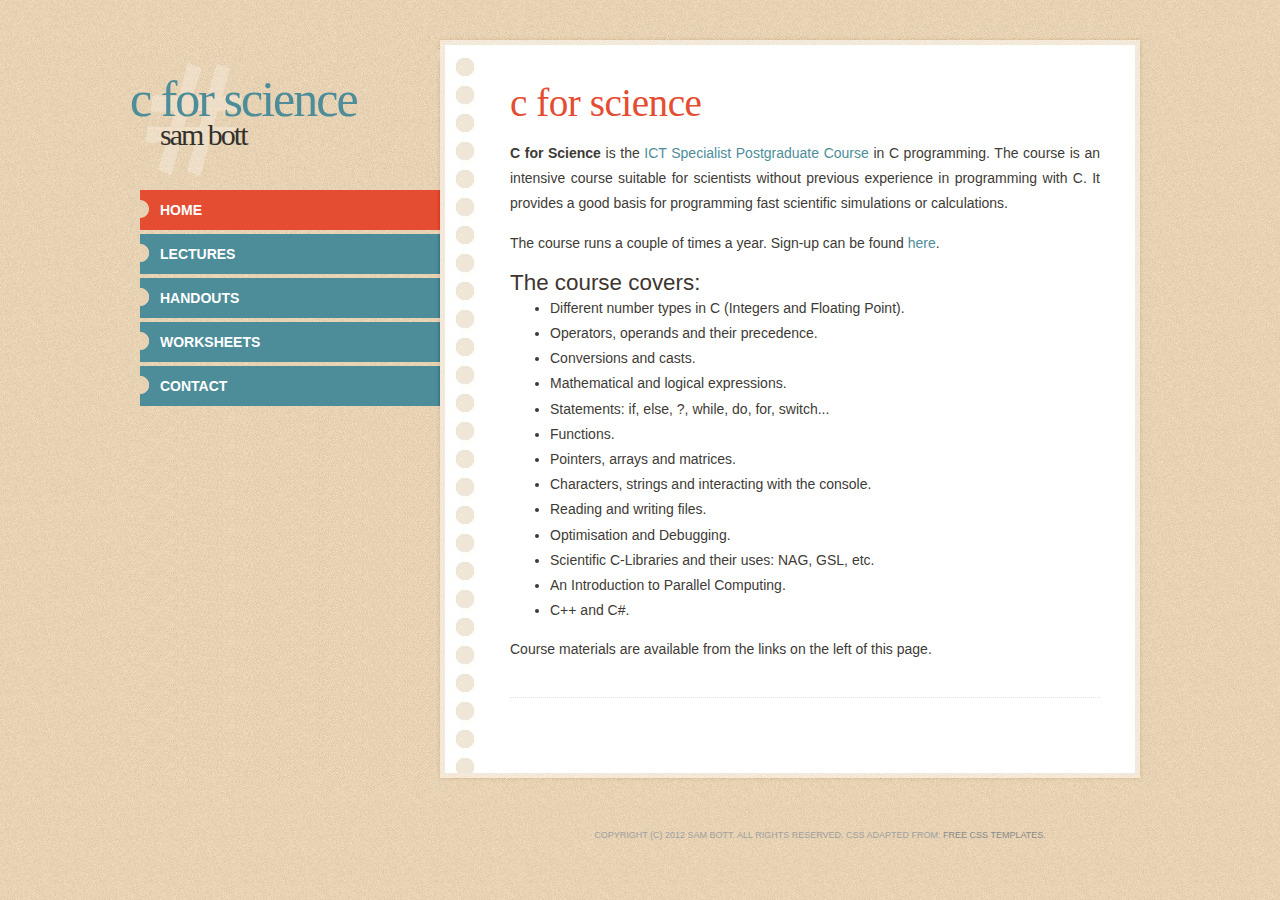
<file: public_html/c/index.html>
<!DOCTYPE html PUBLIC "-//W3C//DTD XHTML 1.0 Strict//EN" "http://www.w3.org/TR/xhtml1/DTD/xhtml1-strict.dtd">
<!--
Design modified/adapted from:

Design by Free CSS Templates
http://www.freecsstemplates.org
Released for free under a Creative Commons Attribution 2.5 License

Name       : Memoranda  
Description: A two-column, fixed-width design with dark color scheme.
Version    : 1.0
Released   : 20100801
-->
<html xmlns="http://www.w3.org/1999/xhtml">
<head>
<meta name="keywords" content="C, C++, programming, Sam Bott, ICT, C for Science" />
<meta name="description" content="Course notes for Imperial College London's 'C for Science' postgraduate course." />
<meta http-equiv="content-type" content="text/html; charset=utf-8" />
<title>C for Science</title>
<link href="style.css" rel="stylesheet" type="text/css" media="screen" />
</head>
<body>
<div id="wrapper">
	<div id="page">
		<div id="page-bgtop">
			<div id="page-bgbtm">
				<div id="content">
					<div class="post">
						<h2 class="title"><a href="#">C for Science </a></h2>
						<div style="clear: both;">&nbsp;</div>
						<div class="entry">
							<p><strong>C for Science</strong> is the <a href="http://www3.imperial.ac.uk/ict/services/training/traininginformation/specialistshortcourses">ICT Specialist Postgraduate Course</a> in C programming. The course is an intensive course suitable for scientists without previous experience in programming with C. It provides a good basis for programming fast scientific simulations or calculations.</p>
							<p>The course runs a couple of times a year. Sign-up can be found <a href="http://www3.imperial.ac.uk/cpd/courses/subject/itcourses/pgittraining">here</a>.</p>
							<h3>The course covers:</h3>
							<ul>
								<li>Different number types in C (Integers and Floating Point).</li>
								<li>Operators, operands and their precedence.</li>
								<li>Conversions and casts.</li>
								<li>Mathematical and logical expressions.</li>
								<li>Statements: if, else, ?, while, do, for, switch...</li>
								<li>Functions.</li>
								<li>Pointers, arrays and matrices.</li>
								<li>Characters, strings and interacting with the console.</li>
								<li>Reading and writing files.</li>
								<li>Optimisation and Debugging.</li>
								<li>Scientific C-Libraries and their uses: NAG, GSL, etc.</li>
								<li>An Introduction to Parallel Computing.</li>
								<li>C++ and C#.</li>
							</ul>
							<p>Course materials are available from the links on the left of this page.</p>
						</div>
					</div>
					<div style="clear: both;">&nbsp;</div>
				</div>
				<!-- end #content -->
				<div id="sidebar">
					<div id="logo">
						<h1><a href="index.html">C for Science</a></h1>
						<p>Sam Bott</p>
					</div>
					<div id="menu">
						<ul>
							<li class="current_page_item"><a href="index.html">Home</a></li>
							<li><a href="lectures.html">Lectures</a></li>
							<li><a href="handouts.html">Handouts</a></li>
							<li><a href="worksheets.html">Worksheets</a></li>
							<li><a href="contact.html">Contact</a></li>
						</ul>
					</div>
				</div>
				<!-- end #sidebar -->
				<div style="clear: both;">&nbsp;</div>
			</div>
		</div>
	</div>
	<!-- end #page -->
</div>
<div id="footer">
	<p>
		<script language="Javascript" src="http://www2.imperial.ac.uk/~shb104/c/counter/count.php?page=index"><!--
//--></script>
	</p>
	<p>Copyright (c) 2012 Sam Bott. All rights reserved. CSS adapted from: <a href="http://www.freecsstemplates.org/">Free CSS Templates</a>.</p>
</div>
<!-- end #footer -->
</body>
</html>
</file>
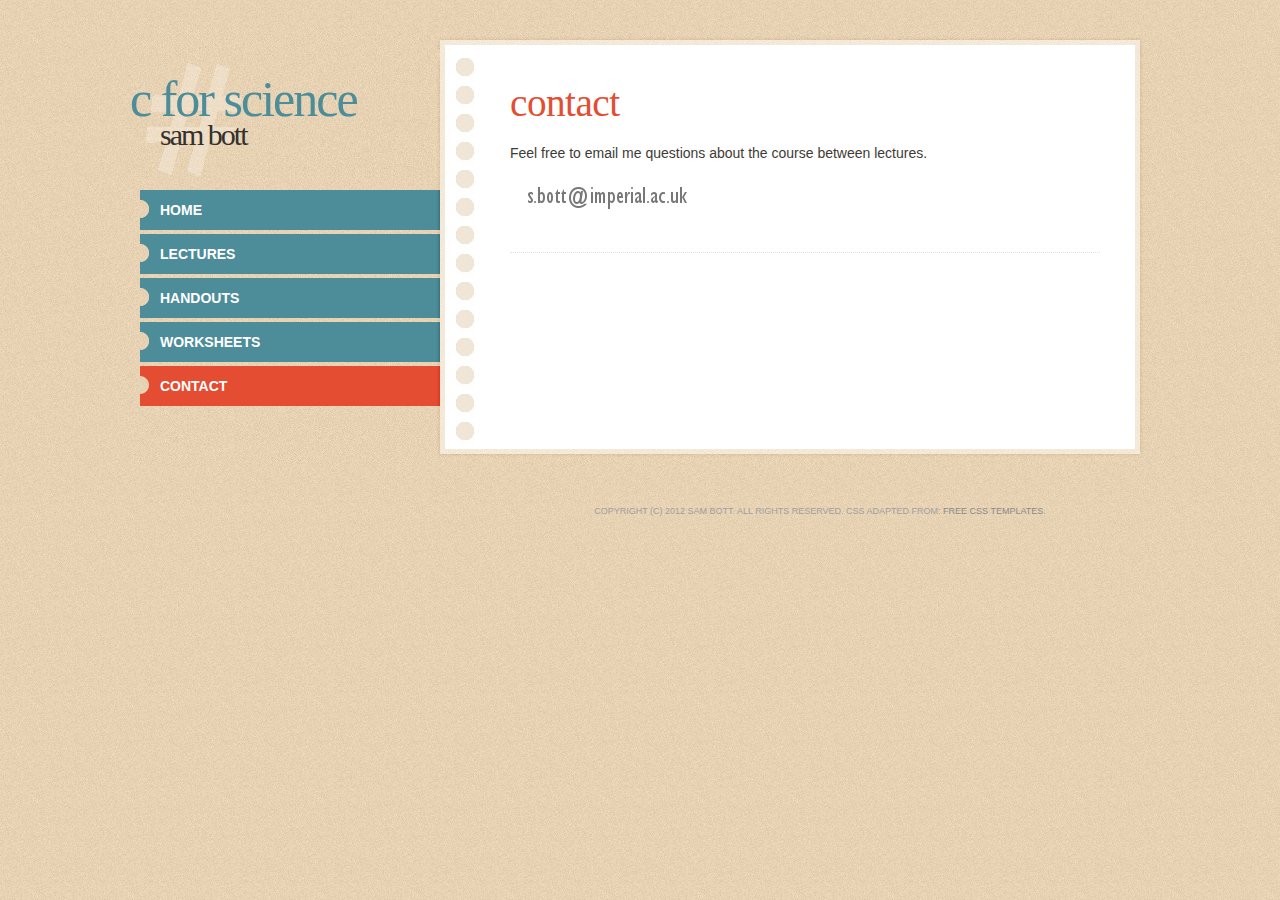
<file: public_html/c/contact.html>
<!DOCTYPE html PUBLIC "-//W3C//DTD XHTML 1.0 Strict//EN" "http://www.w3.org/TR/xhtml1/DTD/xhtml1-strict.dtd">
<!--
Design modified/adapted from:

Design by Free CSS Templates
http://www.freecsstemplates.org
Released for free under a Creative Commons Attribution 2.5 License

Name       : Memoranda  
Description: A two-column, fixed-width design with dark color scheme.
Version    : 1.0
Released   : 20100801
-->
<html xmlns="http://www.w3.org/1999/xhtml">
<head>
<meta name="keywords" content="C, C++, programming, Sam Bott, ICT, C for Science" />
<meta name="description" content="Course notes for Imperial College London's 'C for Science' postgraduate course." />
<meta http-equiv="content-type" content="text/html; charset=utf-8" />
<title>C for Science</title>
<link href="style.css" rel="stylesheet" type="text/css" media="screen" />
</head>
<body>
<div id="wrapper">
	<div id="page">
		<div id="page-bgtop">
			<div id="page-bgbtm">
				<div id="content">
					<div class="post">
						<h2 class="title"><a href="#">Contact </a></h2>
						<div style="clear: both;">&nbsp;</div>
						<div class="entry">
							<p>Feel free to email me questions about the course between lectures.</p>
							<p><img src="images/email.png" alt="my address" /></p>
						</div>
					</div>
					<div style="clear: both;">&nbsp;</div>
				</div>
				<!-- end #content -->
				<div id="sidebar">
					<div id="logo">
						<h1><a href="index.html">C for Science</a></h1>
						<p>Sam Bott</p>
					</div>
					<div id="menu">
						<ul>
							<li><a href="index.html">Home</a></li>
							<li><a href="lectures.html">Lectures</a></li>
							<li><a href="handouts.html">Handouts</a></li>
							<li><a href="worksheets.html">Worksheets</a></li>
							<li class="current_page_item"><a href="contact.html">Contact</a></li>
						</ul>
					</div>
				</div>
				<!-- end #sidebar -->
				<div style="clear: both;">&nbsp;</div>
			</div>
		</div>
	</div>
	<!-- end #page -->
</div>
<div id="footer">
	<p>
		<script language="Javascript" src="http://www2.imperial.ac.uk/~shb104/c/counter/count.php?page=contact"><!--
//--></script>
	</p>
	<p>Copyright (c) 2012 Sam Bott. All rights reserved. CSS adapted from: <a href="http://www.freecsstemplates.org/">Free CSS Templates</a>.</p>
</div>
<!-- end #footer -->
</body>
</html>
</file>
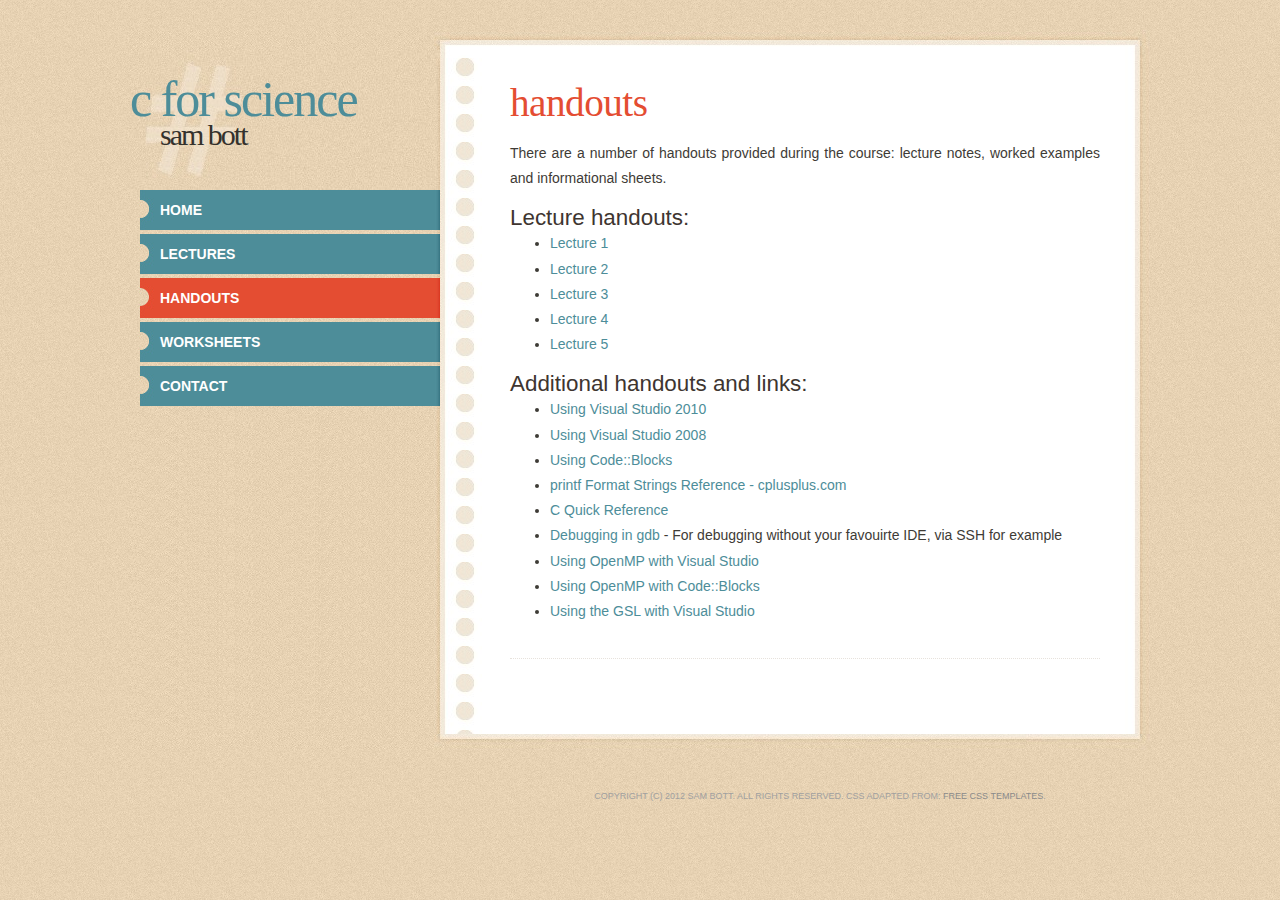
<file: public_html/c/handouts.html>
<!DOCTYPE html PUBLIC "-//W3C//DTD XHTML 1.0 Strict//EN" "http://www.w3.org/TR/xhtml1/DTD/xhtml1-strict.dtd">
<!--
Design modified/adapted from:

Design by Free CSS Templates
http://www.freecsstemplates.org
Released for free under a Creative Commons Attribution 2.5 License

Name       : Memoranda  
Description: A two-column, fixed-width design with dark color scheme.
Version    : 1.0
Released   : 20100801
-->
<html xmlns="http://www.w3.org/1999/xhtml">
<head>
<meta name="keywords" content="C, C++, programming, Sam Bott, ICT, C for Science" />
<meta name="description" content="Course notes for Imperial College London's 'C for Science' postgraduate course." />
<meta http-equiv="content-type" content="text/html; charset=utf-8" />
<title>C for Science</title>
<link href="style.css" rel="stylesheet" type="text/css" media="screen" />
</head>
<body>
<div id="wrapper">
	<div id="page">
		<div id="page-bgtop">
			<div id="page-bgbtm">
				<div id="content">
					<div class="post">
						<h2 class="title"><a href="#">Handouts </a></h2>
						<div style="clear: both;">&nbsp;</div>
						<div class="entry">
							<p>There are a number of handouts provided during the course: lecture notes, worked examples and informational sheets.</p>
							<h3>Lecture handouts:</h3>
							<ul>
								<li><a href="files/handouts/lecture1.pdf">Lecture 1</a></li>
								<li><a href="files/handouts/lecture2.pdf">Lecture 2</a></li>
								<li><a href="files/handouts/lecture3.pdf">Lecture 3</a></li>
								<li><a href="files/handouts/lecture4.pdf">Lecture 4</a></li>
								<li><a href="files/handouts/lecture5.pdf">Lecture 5</a></li>
							</ul>
							<h3>Additional handouts and links:</h3>
							<ul>
								<li><a href="files/other/UsingVS2010.pdf">Using Visual Studio 2010</a></li>
								<li><a href="files/other/UsingVS2008.pdf">Using Visual Studio 2008</a></li>
								<li><a href="files/other/UsingCodeBlocks.pdf">Using Code::Blocks</a></li>
								<li><a href="http://www.cplusplus.com/reference/clibrary/cstdio/printf/">printf Format Strings Reference - cplusplus.com</a></li>
								<li><a href="files/other/C_Crib_Sheet_12.pdf">C Quick Reference</a></li>
								<li><a href="files/other/debugexample.pdf">Debugging in gdb</a> - For debugging without your favouirte IDE, via SSH for example</li>
								<li><a href="files/other/VsOpenMP.pdf">Using OpenMP with Visual Studio</a></li>
								<li><a href="files/other/CbOpenMP.pdf">Using OpenMP with Code::Blocks</a></li>
								<li><a href="files/other/UsingGSLwithVisualStudio.pdf">Using the GSL with Visual Studio</a></li>
							</ul>
						</div>
					</div>
					<div style="clear: both;">&nbsp;</div>
				</div>
				<!-- end #content -->
				<div id="sidebar">
					<div id="logo">
						<h1><a href="index.html">C for Science</a></h1>
						<p>Sam Bott</p>
					</div>
					<div id="menu">
						<ul>
							<li><a href="index.html">Home</a></li>
							<li><a href="lectures.html">Lectures</a></li>
							<li class="current_page_item"><a href="handouts.html">Handouts</a></li>
							<li><a href="worksheets.html">Worksheets</a></li>
							<li><a href="contact.html">Contact</a></li>
						</ul>
					</div>
				</div>
				<!-- end #sidebar -->
				<div style="clear: both;">&nbsp;</div>
			</div>
		</div>
	</div>
	<!-- end #page -->
</div>
<div id="footer">
	<p>
		<script language="Javascript" src="http://www2.imperial.ac.uk/~shb104/c/counter/count.php?page=handouts"><!--
//--></script>
	</p>
	<p>Copyright (c) 2012 Sam Bott. All rights reserved. CSS adapted from: <a href="http://www.freecsstemplates.org/">Free CSS Templates</a>.</p>
</div>
<!-- end #footer -->
</body>
</html>
</file>
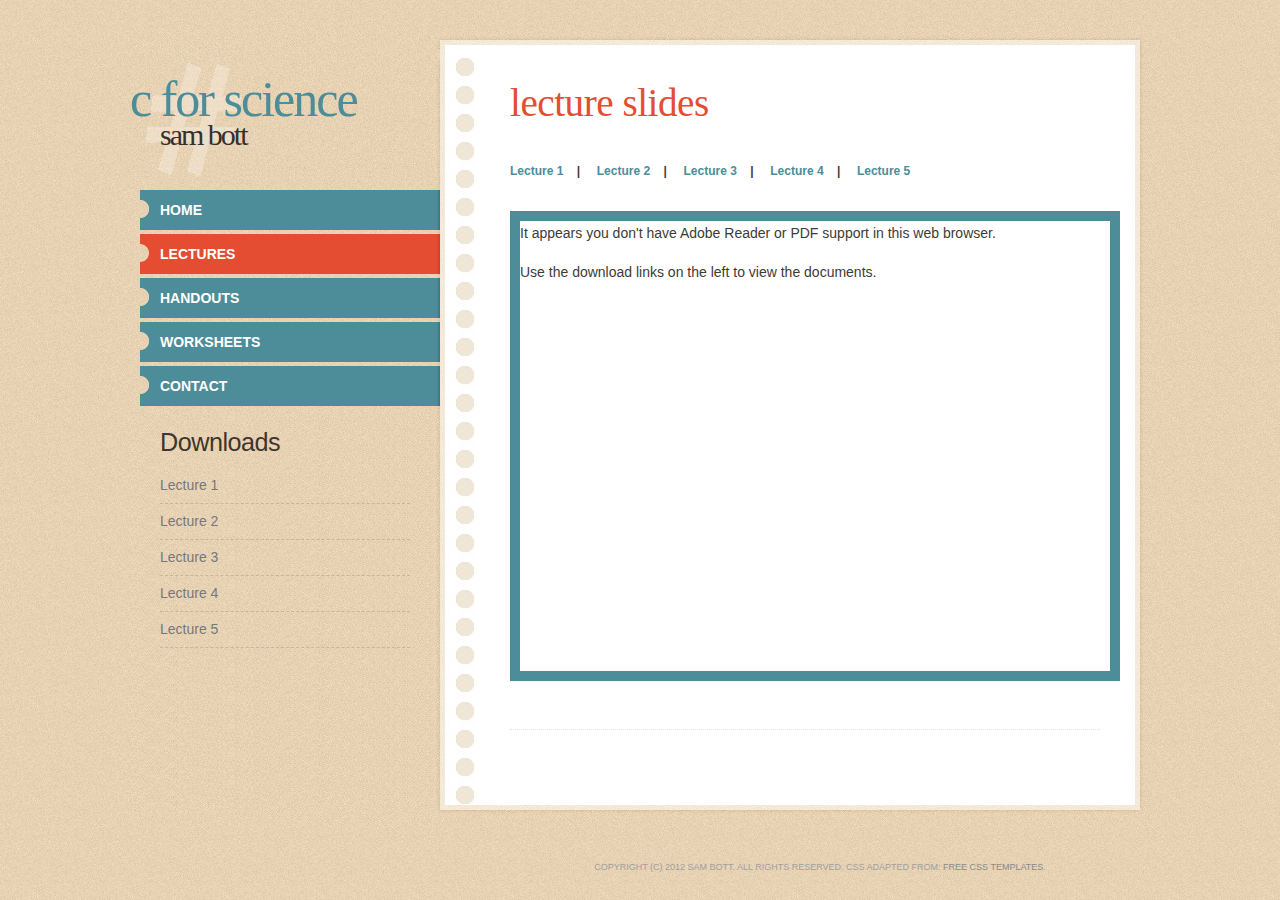
<file: public_html/c/lectures.html>
<!DOCTYPE html PUBLIC "-//W3C//DTD XHTML 1.0 Strict//EN" "http://www.w3.org/TR/xhtml1/DTD/xhtml1-strict.dtd">
<!--
Design modified/adapted from:

Design by Free CSS Templates
http://www.freecsstemplates.org
Released for free under a Creative Commons Attribution 2.5 License

Name       : Memoranda  
Description: A two-column, fixed-width design with dark color scheme.
Version    : 1.0
Released   : 20100801
-->
<html xmlns="http://www.w3.org/1999/xhtml">
<head>
<meta name="keywords" content="C, C++, programming, Sam Bott, ICT, C for Science" />
<meta name="description" content="Course notes for Imperial College London's 'C for Science' postgraduate course." />
<meta http-equiv="content-type" content="text/html; charset=utf-8" />
<title>C for Science</title>
<link href="style.css" rel="stylesheet" type="text/css" media="screen" />
<style type="text/css">
<!--

.pdf {
	width: 100%;
	height: 450px;
	margin: 2em auto;
	border: 10px solid #4D8D99;
}

.pdf .p {
   padding: 1em;
}

.pdf .object {
   display: block;
   border: solid 1px #000000;
}

-->
</style>
<script type="text/javascript" src="pdfobject.js"></script>
<script type='text/javascript'>

  function embedPDF1(){
    var myPDF = new PDFObject({ 
      url: 'files/slides/lecture1.pdf',
      pdfOpenParams: { view: 'Fit', pagemode: 'none', scrollbars: '0', toolbar: '0', statusbar: '0', messages: '0', navpanes: '0' }
    }).embed('pdfdiv'); 
  }
  function embedPDF2(){
    var myPDF = new PDFObject({ 
      url: 'files/slides/lecture2.pdf',
      pdfOpenParams: { view: 'Fit', pagemode: 'none', scrollbars: '0', toolbar: '0', statusbar: '0', messages: '0', navpanes: '0' }
    }).embed('pdfdiv'); 
  }
  function embedPDF3(){
    var myPDF = new PDFObject({ 
      url: 'files/slides/lecture3.pdf',
      pdfOpenParams: { view: 'Fit', pagemode: 'none', scrollbars: '0', toolbar: '0', statusbar: '0', messages: '0', navpanes: '0' }
    }).embed('pdfdiv'); 
  }
  function embedPDF4(){
    var myPDF = new PDFObject({ 
      url: 'files/slides/lecture4.pdf',
      pdfOpenParams: { view: 'Fit', pagemode: 'none', scrollbars: '0', toolbar: '0', statusbar: '0', messages: '0', navpanes: '0' }
    }).embed('pdfdiv'); 
  }
  function embedPDF5(){
    var myPDF = new PDFObject({ 
      url: 'files/slides/lecture5.pdf',
      pdfOpenParams: { view: 'Fit', pagemode: 'none', scrollbars: '0', toolbar: '0', statusbar: '0', messages: '0', navpanes: '0' }
    }).embed('pdfdiv'); 
  }
window.onload = embedPDF1;
</script>
</head>
<body>
<div id="wrapper">
	<div id="page">
		<div id="page-bgtop">
			<div id="page-bgbtm">
				<div id="content">
					<div class="post">
						<h2 class="title"><a href="#">Lecture Slides </a></h2>
						<div style="clear: both;">&nbsp;</div>
						<div class="entry">
							<p class="links">
								<a href="#" onClick="embedPDF1();" >Lecture 1</a>&nbsp;&nbsp;&nbsp;&nbsp;|&nbsp;&nbsp;&nbsp;&nbsp;
								<a href="#" onClick="embedPDF2();" >Lecture 2</a>&nbsp;&nbsp;&nbsp;&nbsp;|&nbsp;&nbsp;&nbsp;&nbsp;
								<a href="#" onClick="embedPDF3();" >Lecture 3</a>&nbsp;&nbsp;&nbsp;&nbsp;|&nbsp;&nbsp;&nbsp;&nbsp;
								<a href="#" onClick="embedPDF4();" >Lecture 4</a>&nbsp;&nbsp;&nbsp;&nbsp;|&nbsp;&nbsp;&nbsp;&nbsp;
								<a href="#" onClick="embedPDF5();" >Lecture 5</a>
							</p>
							<div class="pdf" id="pdfdiv">
								<p>It appears you don't have Adobe Reader or PDF support in this web browser.</p>
								<p>Use the download links on the left to view the documents.</p>
							</div>
						</div>
					</div>
					<div style="clear: both;">&nbsp;</div>
				</div>
				<!-- end #content -->
				<div id="sidebar">
					<div id="logo">
						<h1><a href="index.html">C for Science</a></h1>
						<p>Sam Bott</p>
					</div>
					<div id="menu">
						<ul>
							<li><a href="index.html">Home</a></li>
							<li class="current_page_item"><a href="lectures.html">Lectures</a></li>
							<li><a href="handouts.html">Handouts</a></li>
							<li><a href="worksheets.html">Worksheets</a></li>
							<li><a href="contact.html">Contact</a></li>
						</ul>
					</div>
					<ul>
						<li>
							<h2>Downloads</h2>
							<ul>
								<li><a href="files/slides/lecture1.pdf">Lecture 1</a></li>
								<li><a href="files/slides/lecture2.pdf">Lecture 2</a></li>
								<li><a href="files/slides/lecture3.pdf">Lecture 3</a></li>
								<li><a href="files/slides/lecture4.pdf">Lecture 4</a></li>
								<li><a href="files/slides/lecture5.pdf">Lecture 5</a></li>
							</ul>
						</li>
					</ul>
				</div>
				<!-- end #sidebar -->
				<div style="clear: both;">&nbsp;</div>
			</div>
		</div>
	</div>
	<!-- end #page -->
</div>
<div id="footer">
	<p>
		<script language="Javascript" src="http://www2.imperial.ac.uk/~shb104/c/counter/count.php?page=lectures"><!--
//--></script>
	</p>
	<p>Copyright (c) 2012 Sam Bott. All rights reserved. CSS adapted from: <a href="http://www.freecsstemplates.org/">Free CSS Templates</a>.</p>
</div>
<!-- end #footer -->
</body>
</html>
</file>
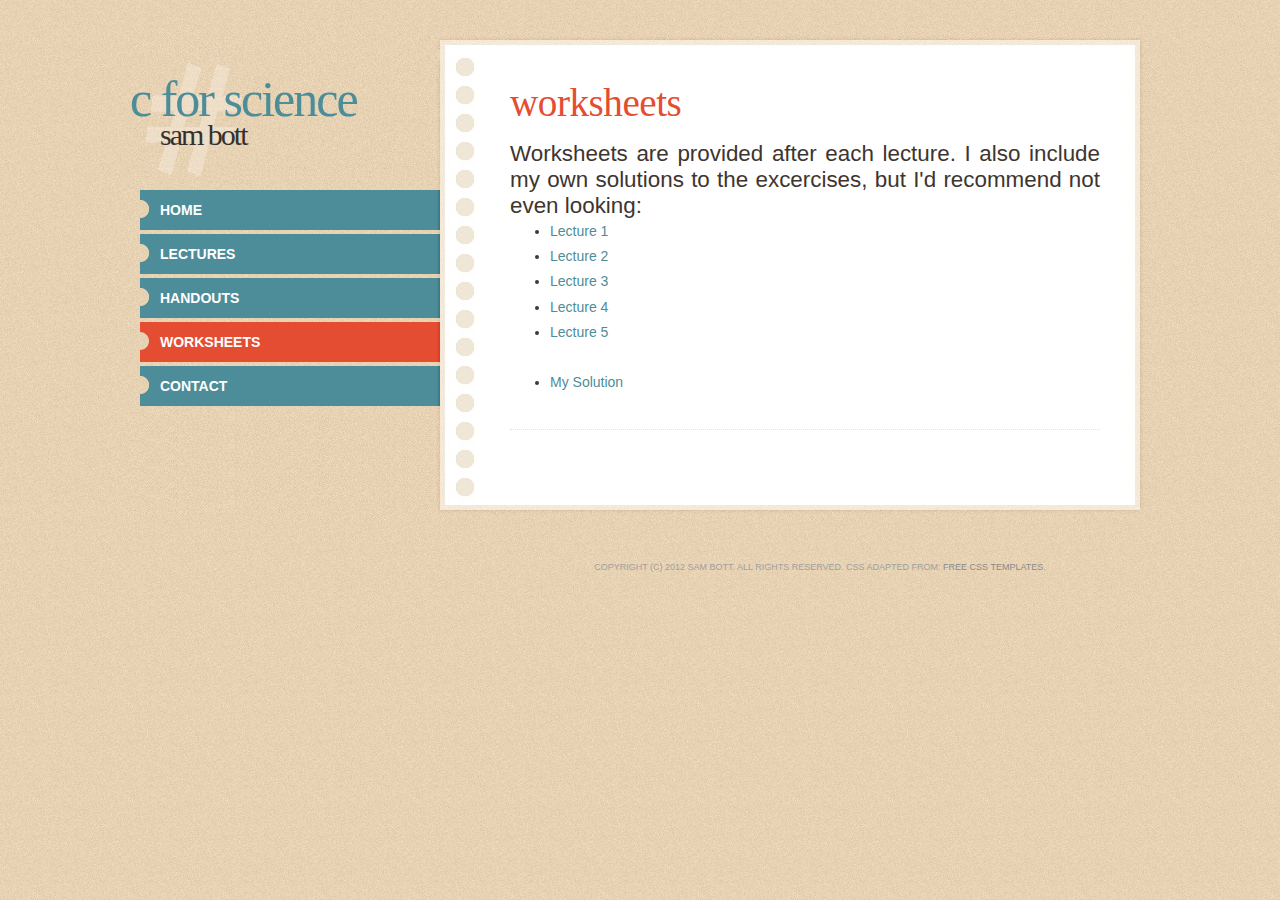
<file: public_html/c/worksheets.html>
<!DOCTYPE html PUBLIC "-//W3C//DTD XHTML 1.0 Strict//EN" "http://www.w3.org/TR/xhtml1/DTD/xhtml1-strict.dtd">
<!--
Design modified/adapted from:

Design by Free CSS Templates
http://www.freecsstemplates.org
Released for free under a Creative Commons Attribution 2.5 License

Name       : Memoranda  
Description: A two-column, fixed-width design with dark color scheme.
Version    : 1.0
Released   : 20100801
-->
<html xmlns="http://www.w3.org/1999/xhtml">
<head>
<meta name="keywords" content="C, C++, programming, Sam Bott, ICT, C for Science" />
<meta name="description" content="Course notes for Imperial College London's 'C for Science' postgraduate course." />
<meta http-equiv="content-type" content="text/html; charset=utf-8" />
<title>C for Science</title>
<link href="style.css" rel="stylesheet" type="text/css" media="screen" />
</head>
<body>
<div id="wrapper">
	<div id="page">
		<div id="page-bgtop">
			<div id="page-bgbtm">
				<div id="content">
					<div class="post">
						<h2 class="title"><a href="#">Worksheets </a></h2>
						<div style="clear: both;">&nbsp;</div>
						<div class="entry">
							<h3>Worksheets are provided after each lecture. I also include my own solutions to the excercises, but I'd recommend not even looking:</h3>
							<ul>
								<li><a href="files/worksheets/exercise1.pdf">Lecture 1</a></li>
								<li><a href="files/worksheets/exercise2.pdf">Lecture 2</a></li>
								<li><a href="files/worksheets/exercise3.pdf">Lecture 3</a></li>
								<li><a href="files/worksheets/exercise4.pdf">Lecture 4</a></li>
								<li><a href="files/worksheets/exercise5.pdf">Lecture 5</a></li>
								<br />
								<li><a href="files/worksheets/solution.zip">My Solution</a></li>
							</ul>
						</div>
					</div>
					<div style="clear: both;">&nbsp;</div>
				</div>
				<!-- end #content -->
				<div id="sidebar">
					<div id="logo">
						<h1><a href="index.html">C for Science</a></h1>
						<p>Sam Bott</p>
					</div>
					<div id="menu">
						<ul>
							<li><a href="index.html">Home</a></li>
							<li><a href="lectures.html">Lectures</a></li>
							<li><a href="handouts.html">Handouts</a></li>
							<li class="current_page_item"><a href="worksheets.html">Worksheets</a></li>
							<li><a href="contact.html">Contact</a></li>
						</ul>
					</div>
				</div>
				<!-- end #sidebar -->
				<div style="clear: both;">&nbsp;</div>
			</div>
		</div>
	</div>
	<!-- end #page -->
</div>
<div id="footer">
	<p>
		<script language="Javascript" src="http://www2.imperial.ac.uk/~shb104/c/counter/count.php?page=worksheets"><!--
//--></script>
	</p>
	<p>Copyright (c) 2012 Sam Bott. All rights reserved. CSS adapted from: <a href="http://www.freecsstemplates.org/">Free CSS Templates</a>.</p>
</div>
<!-- end #footer -->
</body>
</html>
</file>
<file: public_html/c/style.css>
/*
Design by Free CSS Templates
http://www.freecsstemplates.org
Released for free under a Creative Commons Attribution 2.5 License
*/

body {
	margin: 30px 0px 0px 0px;
	padding: 0;
	background: #EFDABB url(images/img01.jpg) repeat left top;
	font-family: Arial, Helvetica, sans-serif;
	font-size: 14px;
	color: #3E3B36;
}

h1, h2, h3 {
	margin: 0;
	padding: 0;
	font-weight: normal;
	color: #3E3530;
}

h1 {
	font-size: 2em;
}

h2 {
	font-size: 2.8em;
}

h3 {
	font-size: 1.6em;
}

p, ul, ol {
	margin-top: 0;
	line-height: 180%;
}

ul, ol {
}

a {
	text-decoration: none;
	color: #4D8D99;
}

a:hover {
}

#wrapper {
	margin: 0 auto;
	padding: 0;
}

/* Header */

#header-wrapper {
	height: 100px;
	background: #3C3230;
	border-bottom: 10px solid #4F4440;
}

#header {
	width: 1050px;
	margin: 0 auto;
	padding: 0px 0px 0px 30px;
}

/* Logo */

#logo {
	width: 310px;
	height: 140px;
	margin: 0;
	padding: 0;
	background: url(images/img07.jpg) no-repeat left top;
	color: #34312C;
}

#logo h1, #logo p {
	margin: 0;
	padding: 0;
	letter-spacing: -2px;
	text-align: left;
	text-transform: lowercase;
	font-family: Georgia, "Times New Roman", Times, serif;
}

#logo h1 {
	margin: 0px 0px -20px 0px;
	padding: 20px 0px 0px 0px;
	font-size: 50px;
	color: #4D8D99;
}

#logo h1 a {
	color: #4D8D99;
}

#logo p {
	margin: 0px;
	padding: 0px;
	font-size: 30px;
} 

#logo a {
	border: none;
	background: none;
	text-decoration: none;
	color: #34312C;
}

/* Search */

#search {
	width: 310px;
	height: 50px;
	padding: 20px 0px 0px 0px;
	background: url(images/img08.jpg) no-repeat left 10px;
}

#search form {
	margin: 0px 0px 0px 0px;
	padding: 0px 0px 0px 20px;
}

#search fieldset {
	margin: 0;
	padding: 0;
	border: none;
}

#search-text {
	width: 190px;
	padding: 0px 5px 2px 10px;
	border: none;
	background: none;
	text-transform: lowercase;
	font: normal 11px Arial, Helvetica, sans-serif;
	color: #34312C;
}

#search-submit {
	width: 70px;
	height: 22px;
	border: none;
	border: none;
	background: none;
	text-indent: -99999px;
	color: #34312C;
}

/* Menu */

#menu {
	width: 310px;
	margin: 0 auto 20px auto;
	padding: 0;
}

#menu ul {
	margin: 0;
	padding: 50px 0px 0px 0px;
	list-style: none;
	line-height: normal;
}

#menu li {
}

#menu a {
	display: block;
	width: 310px;
	height: 32px;
	margin: 0px;
	padding: 12px 0px 0px 30px;
	background: url(images/img06.jpg) no-repeat left top;
	text-decoration: none;
	text-transform: uppercase;
	font-family: Arial, Helvetica, sans-serif;
	font-size: 14px;
	font-weight: bold;
	color: #FFF;
}

#menu a:hover, #menu .current_page_item a {
	background: url(images/img05.jpg) no-repeat left top;
	text-decoration: none;
}

#menu .current_page_item a {
	background: url(images/img05.jpg) no-repeat left top;
}

/* Page */

#page {
	width: 1020px;
	margin: 0 auto;
	padding: 0px 0px 0px 0px;
	background: url(images/img04.jpg) repeat-y left top;
}

#page-bgtop {
	background: url(images/img02.jpg) no-repeat left top;
}

#page-bgbtm {
	padding: 20px 0px;
	background: url(images/img03.jpg) no-repeat left bottom;
}
/* Content */

#content {
	float: right;
	width: 590px;
	padding: 30px 50px 0px 60px;
}

.post {
	margin-bottom: 40px;
}

.post .title {
	padding: 0px 0px 0px 0px;
	text-transform: lowercase;
	font-family: Georgia, "Times New Roman", Times, serif;
	letter-spacing: -.5px;
}

.post .title a {
	color: #E44D32;
	border: none;
}

.post .meta {
	margin-bottom: 30px;
	padding: 10px 0px 0px 0px;
	text-align: left;
	font-family: Arial, Helvetica, sans-serif;
	font-size: 13px;
	font-weight: bold;
}

.post .meta .date {
	float: left;
}

.post .meta .posted {
	float: right;
}

.post .meta a {
}

.post .entry {
	padding: 0px 0px 20px 0px;
	border-bottom: 1px dotted #E7E2DC;
	text-align: justify;
}

.links {
	padding-top: 20px;
	font-size: 12px;
	font-weight: bold;
}

/* Sidebar */

#sidebar {
	float: left;
	width: 310px;
	margin: 0px;
	padding: 0px 0px 0px 0px;
	color: #787878;
}

#sidebar ul {
	margin: 0;
	padding: 0;
	list-style: none;
}

#sidebar li {
	margin: 0;
	padding: 0;
}

#sidebar li ul {
	margin: 0px 0px;
	padding-bottom: 30px;
}

#sidebar li li {
	line-height: 35px;
	border-bottom: 1px dashed #C8B69B;
	margin: 0px 30px;
	border-left: none;
}

#sidebar li li span {
	display: block;
	margin-top: -20px;
	padding: 0;
	font-size: 11px;
	font-style: italic;
}

#sidebar li li a {
	color: #787878;
}

#sidebar li li a:hover {
	color: #34312C;
}

#sidebar h2 {
	height: 38px;
	padding-left: 30px;
	letter-spacing: -.5px;
	font-size: 1.8em;
}

#sidebar p {
	margin: 0 0px;
	padding: 0px 30px 20px 30px;
}

#sidebar a {
	border: none;
}

#sidebar a:hover {
}

/* Calendar */

#calendar {
}

#calendar_wrap {
	padding: 20px;
}

#calendar table {
	width: 100%;
}

#calendar tbody td {
	text-align: center;
}

#calendar #next {
	text-align: right;
}

/* Footer */

#footer {
	width: 1020px;
	height: 50px;
	margin: 0 auto;
	padding: 0px 0 15px 310px;
	font-family: Arial, Helvetica, sans-serif;
}

#footer p {
	margin: 0;
	padding-top: 20px;
	line-height: normal;
	font-size: 9px;
	text-transform: uppercase;
	text-align: center;
	color: #A0A0A0;
}

#footer a {
	color: #8A8A8A;
}
</file>
